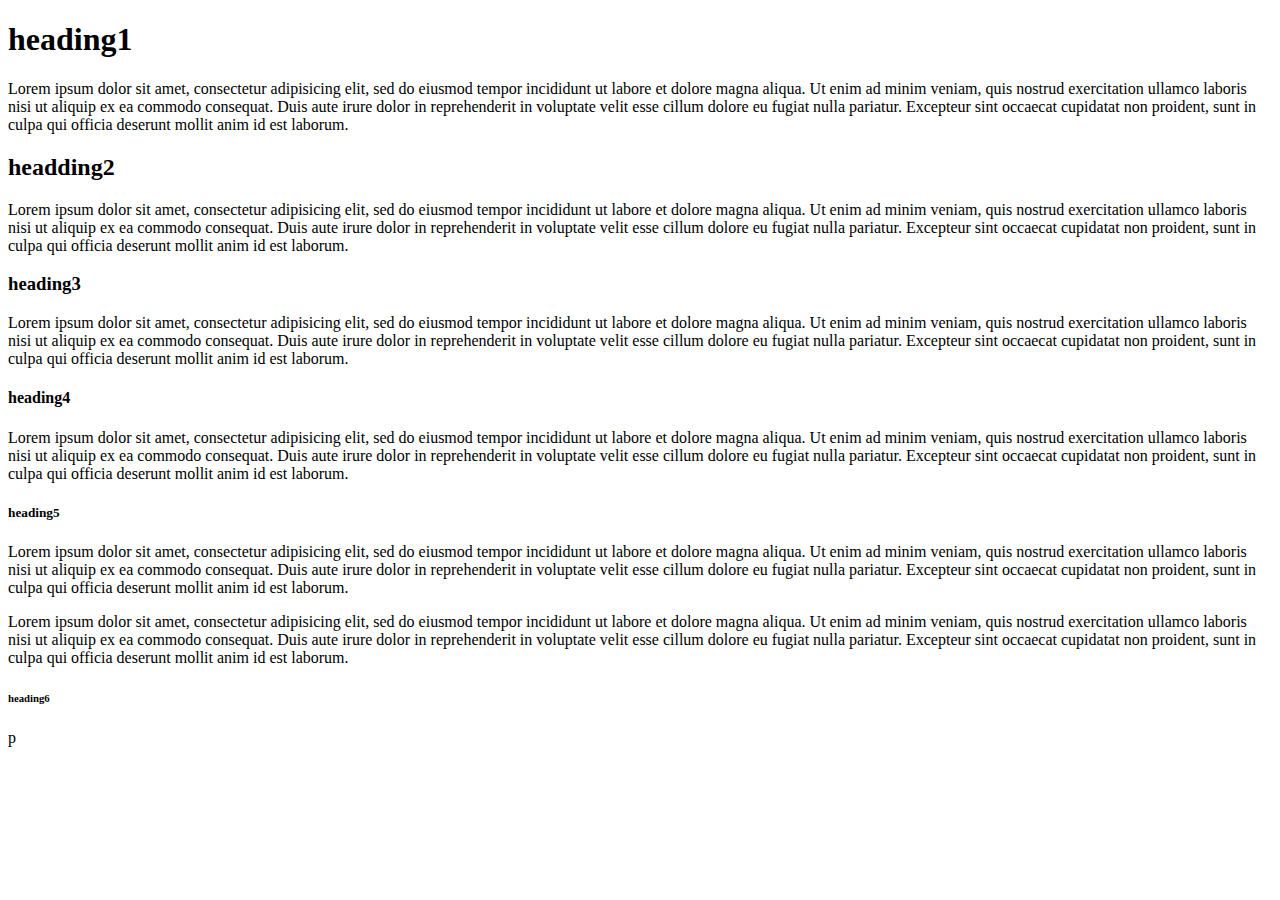
<file: 001essential_tag/001_paragraph-tag/index.html>
<!DOCTYPE html>
<html lang="en">
<head>
  <meta charset="UTF-8">
  <title>Document</title>
</head>
<body>
<h1>heading1</h1>
<p>Lorem ipsum dolor sit amet, consectetur adipisicing elit, sed do eiusmod tempor incididunt ut labore et dolore magna aliqua. Ut enim ad minim veniam, quis nostrud exercitation ullamco laboris nisi ut aliquip ex ea commodo consequat. Duis aute irure dolor in reprehenderit in voluptate velit esse cillum dolore eu fugiat nulla pariatur. Excepteur sint occaecat cupidatat non proident, sunt in culpa qui officia deserunt mollit anim id est laborum.</p>
<h2>headding2</h2>
<p>Lorem ipsum dolor sit amet, consectetur adipisicing elit, sed do eiusmod tempor incididunt ut labore et dolore magna aliqua. Ut enim ad minim veniam, quis nostrud exercitation ullamco laboris nisi ut aliquip ex ea commodo consequat. Duis aute irure dolor in reprehenderit in voluptate velit esse cillum dolore eu fugiat nulla pariatur. Excepteur sint occaecat cupidatat non proident, sunt in culpa qui officia deserunt mollit anim id est laborum.</p>
<h3>heading3</h3>
<p>Lorem ipsum dolor sit amet, consectetur adipisicing elit, sed do eiusmod tempor incididunt ut labore et dolore magna aliqua. Ut enim ad minim veniam, quis nostrud exercitation ullamco laboris nisi ut aliquip ex ea commodo consequat. Duis aute irure dolor in reprehenderit in voluptate velit esse cillum dolore eu fugiat nulla pariatur. Excepteur sint occaecat cupidatat non proident, sunt in culpa qui officia deserunt mollit anim id est laborum.</p>
<h4>heading4</h4>
<p>Lorem ipsum dolor sit amet, consectetur adipisicing elit, sed do eiusmod tempor incididunt ut labore et dolore magna aliqua. Ut enim ad minim veniam, quis nostrud exercitation ullamco laboris nisi ut aliquip ex ea commodo consequat. Duis aute irure dolor in reprehenderit in voluptate velit esse cillum dolore eu fugiat nulla pariatur. Excepteur sint occaecat cupidatat non proident, sunt in culpa qui officia deserunt mollit anim id est laborum.</p>
<h5>heading5</h5>  Lorem ipsum dolor sit amet, consectetur adipisicing elit, sed do eiusmod tempor incididunt ut labore et dolore magna aliqua. Ut enim ad minim veniam, quis nostrud exercitation ullamco laboris nisi ut aliquip ex ea commodo consequat. Duis aute irure dolor in reprehenderit in voluptate velit esse cillum dolore eu fugiat nulla pariatur. Excepteur sint occaecat cupidatat non proident, sunt in culpa qui officia deserunt mollit anim id est laborum.
<p>Lorem ipsum dolor sit amet, consectetur adipisicing elit, sed do eiusmod tempor incididunt ut labore et dolore magna aliqua. Ut enim ad minim veniam, quis nostrud exercitation ullamco laboris nisi ut aliquip ex ea commodo consequat. Duis aute irure dolor in reprehenderit in voluptate velit esse cillum dolore eu fugiat nulla pariatur. Excepteur sint occaecat cupidatat non proident, sunt in culpa qui officia deserunt mollit anim id est laborum.</p>
<h6>heading6</h6>
p
</html>
</file>
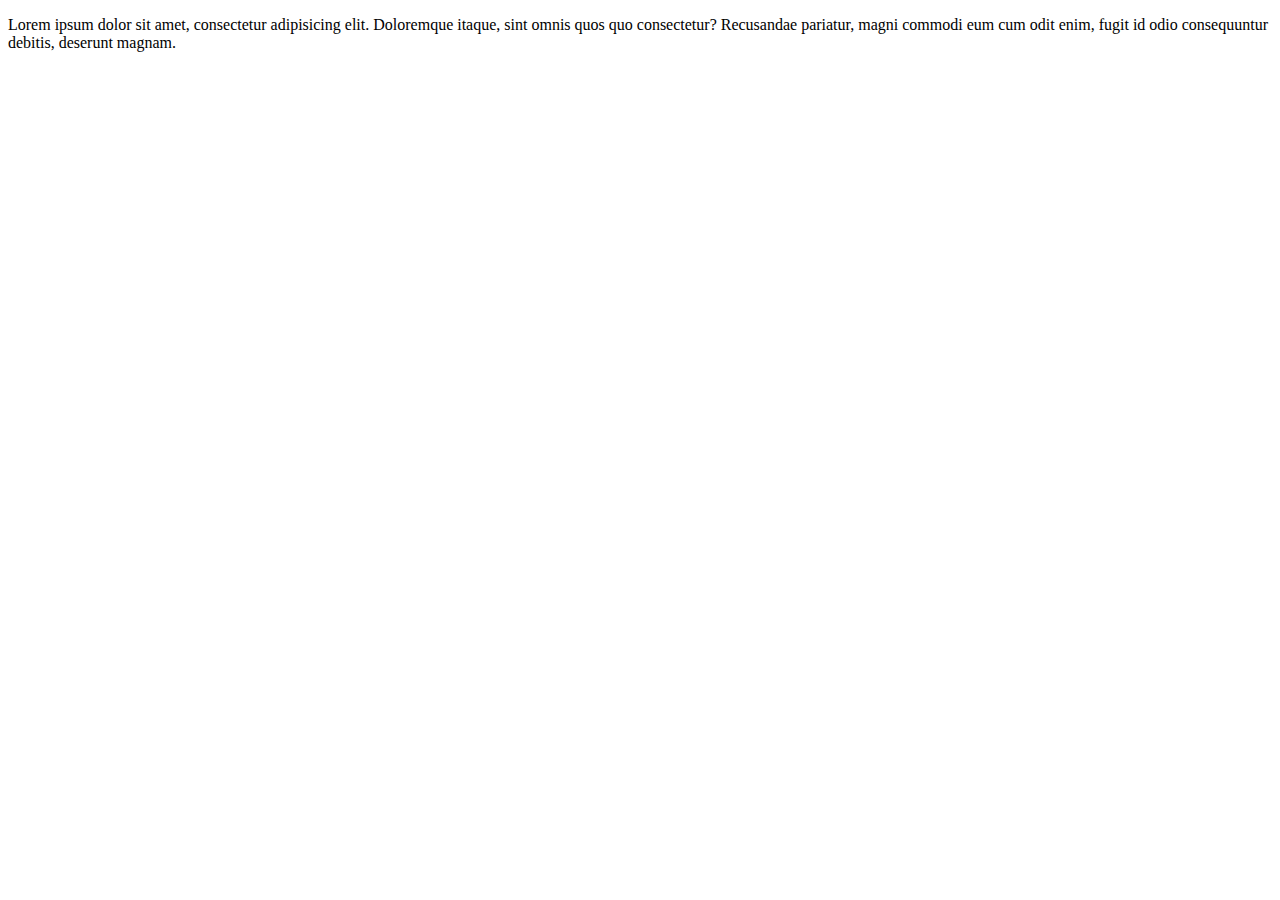
<file: 001essential_tag/002_heading-elements-tag/index.html>
<!DOCTYPE html>
<html lang="en">
<head>
  <meta charset="UTF-8">
  <title>Document</title>
</head>
<body>
  <p>Lorem ipsum dolor sit amet, consectetur adipisicing elit. Doloremque itaque, sint omnis quos quo consectetur? Recusandae pariatur, magni commodi eum cum odit enim, fugit id odio consequuntur debitis, deserunt magnam.</p>
</body>
</html>
</file>
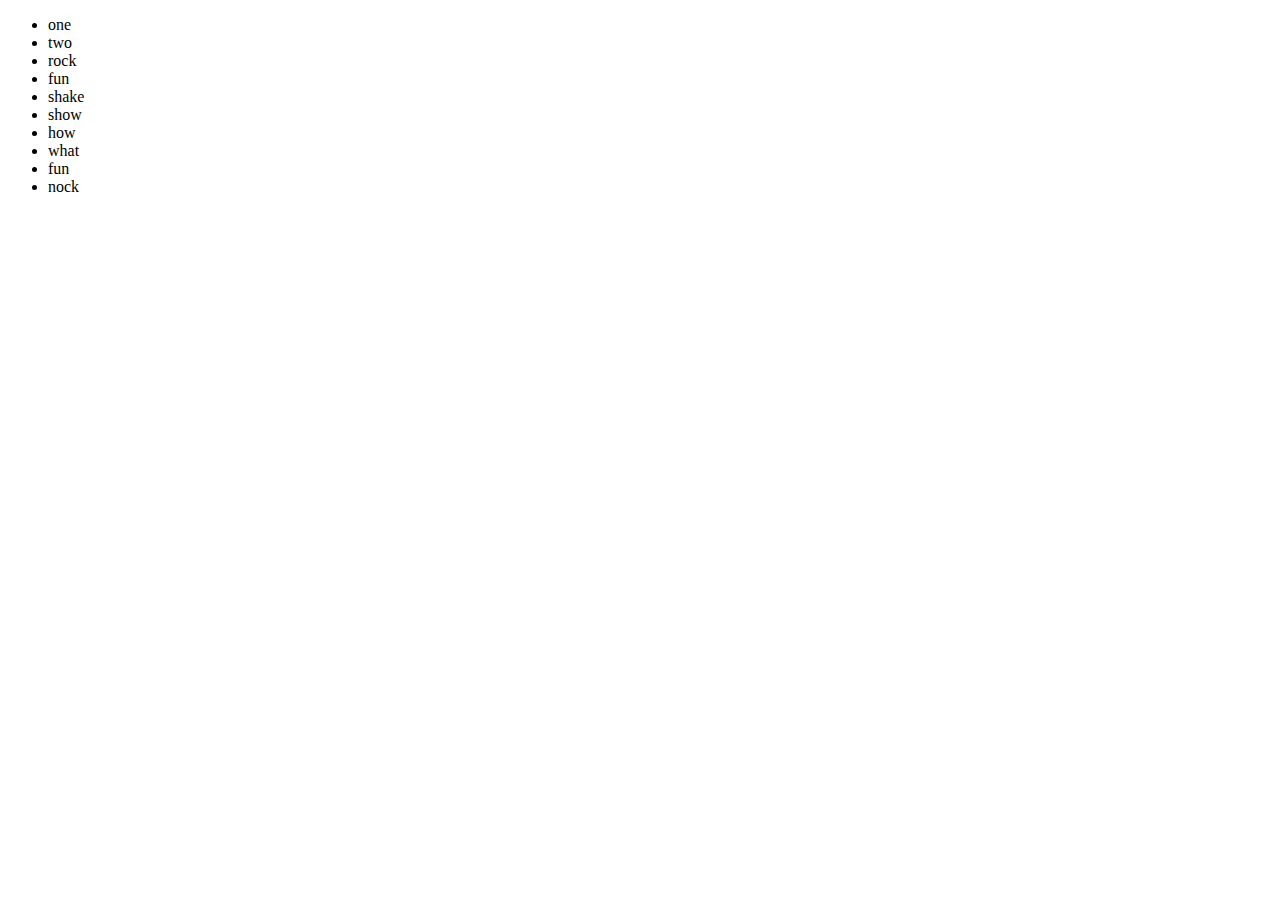
<file: 001essential_tag/003_unorderd-elements-tag/index.html>
<!DOCTYPE html>
<html lang="en">
<head>
  <meta charset="UTF-8">
  <title>Document</title>
</head>
<body>
  <ul>
    <li>one</li>
    <li>two</li>
    <li>rock</li>
    <li>fun</li>
    <li>shake</li>
    <li>show</li>
    <li>how</li>
    <li>what</li>
    <li>fun</li>
    <li>nock</li>
  </ul>
</body>
</html>
</file>
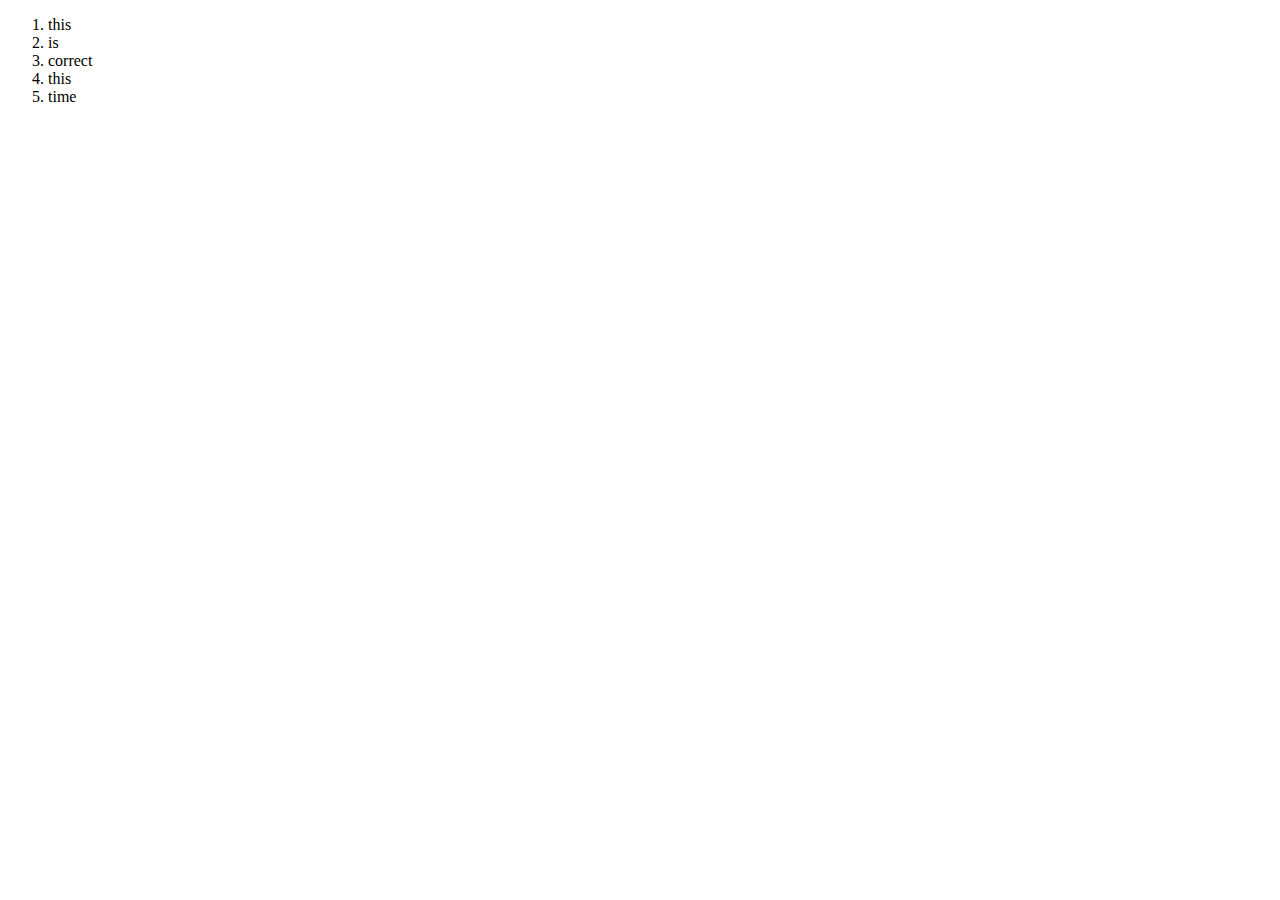
<file: 001essential_tag/004_orderd-elements-tag0/index.html>
<!DOCTYPE html>
<html lang="en">
<head>
  <meta charset="UTF-8">
  <title>Document</title>
</head>
<body>
<ol>
  <li>this</li>
  <li>is</li>
  <li>correct</li>
  <li>this</li>
  <li>time</li>
</ol>
</body>
</html>
</file>
